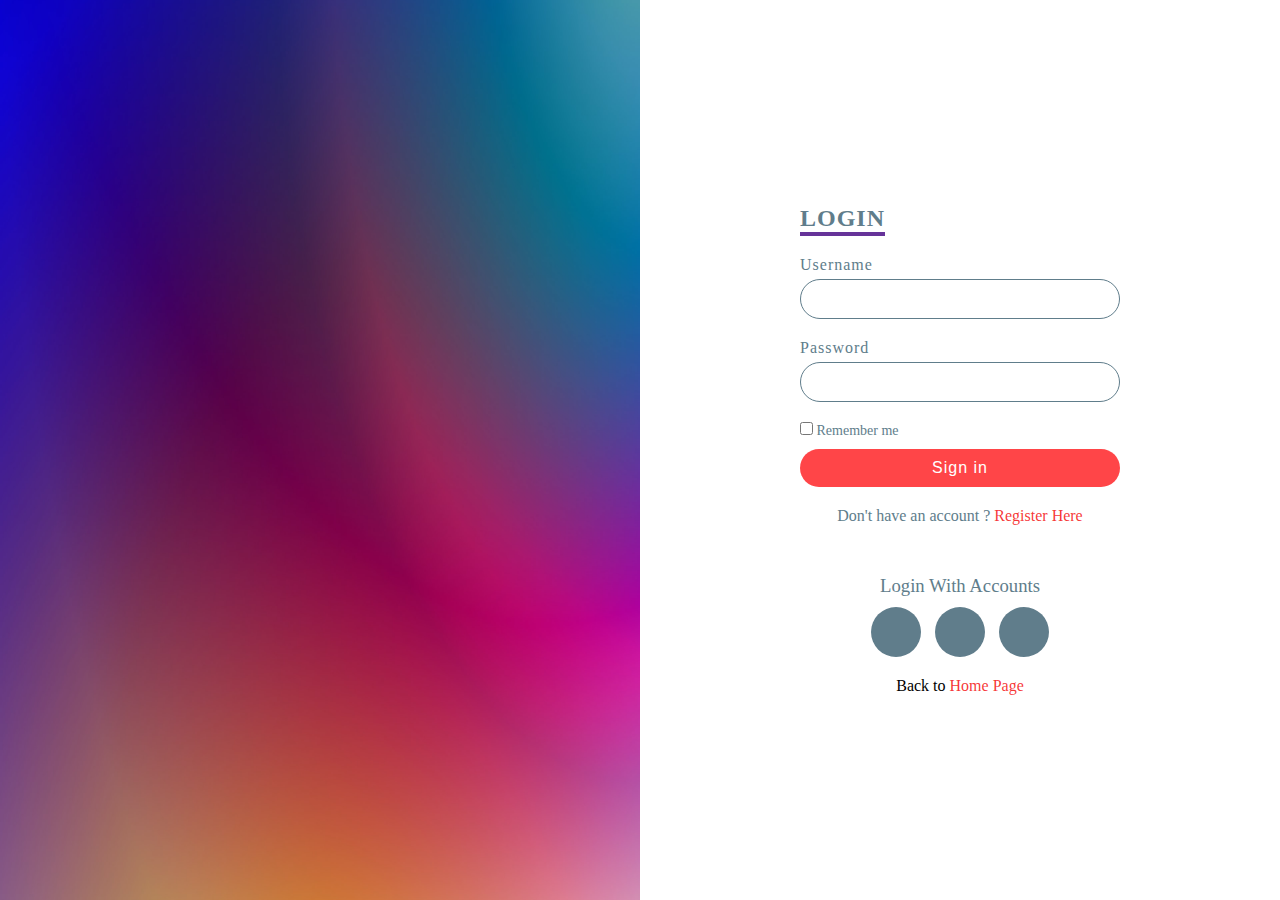
<file: login.html>
<!DOCTYPE html>
<html lang="en">

<head>
    <meta charset="UTF-8">
    <meta http-equiv="X-UA-Compatible" content="IE=edge">
    <meta name="viewport" content="width=device-width, initial-scale=1.0">
    <link rel="stylesheet" href="login_style.css">
    <link rel="stylesheet" href="https://cdnjs.cloudflare.com/ajax/libs/font-awesome/6.1.1/css/all.css"
        integrity="sha512-1hsteeq9xTM5CX6NsXiJu3Y/g+tj+IIwtZMtTisemEv3hx+S9ngaW4nryrNcPM4xGzINcKbwUJtojslX2KG+DQ=="
        crossorigin="anonymous" referrerpolicy="no-referrer" />
    <title>Login - Connect with us</title>
</head>

<body>
    <section>
        <div class="imgSec">
            <img src="images/login-bg.jpg" alt="" srcset="">
        </div>
        <div class="logSec">
            <div class="form">
                <h2>Login</h2>
                <form action="">
                    <div class="inputBox">
                        <span>Username</span>
                        <input class="inp" type="text" name="">
                    </div>

                    <div class="inputBox">
                        <span>Password</span>
                        <input class="inp" type="password" name="">
                    </div>

                    <div class="remember">
                        <label><input class="" type="checkbox" name="" id=""> Remember me</label>
                    </div>

                    <div class="inputBox">
                        <input class="inp" type="submit" value="Sign in" name="">
                    </div>

                    <div class="inputBox">
                        <p>Don't have an account ? <a href="resister.html">Register Here</a></p>
                    </div>
                </form>
                <h3>Login With Accounts</h3>
                <ul class="sci">
                    <li><i class="fa-brands fa-2x fa-google"></i></li>
                    <li><i class="fa-brands fa-2x fa-facebook"></i></li>
                    <li><i class="fa-brands fa-2x fa-twitter"></i></li>
                </ul>

                <p>Back to <a href="index.html">Home Page</a></p>
            </div>
        </div>
    </section>
</body>

</html>
</file>
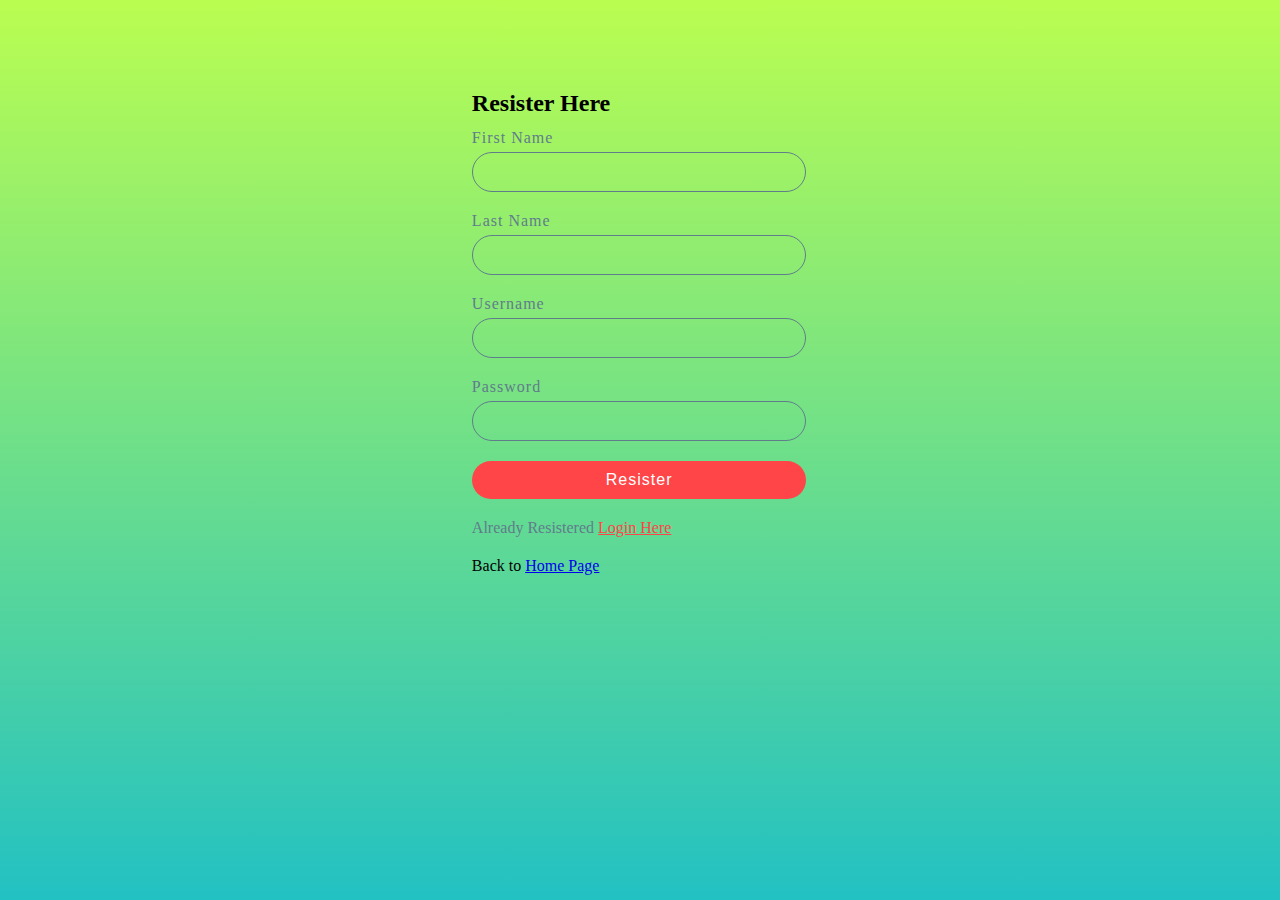
<file: resister.html>
<!DOCTYPE html>
<html lang="en">

<head>
    <meta charset="UTF-8">
    <meta http-equiv="X-UA-Compatible" content="IE=edge">
    <meta name="viewport" content="width=device-width, initial-scale=1.0">
    <link rel="stylesheet" href="login_style.css">
    <link rel="stylesheet" href="https://cdnjs.cloudflare.com/ajax/libs/font-awesome/6.1.1/css/all.css"
        integrity="sha512-1hsteeq9xTM5CX6NsXiJu3Y/g+tj+IIwtZMtTisemEv3hx+S9ngaW4nryrNcPM4xGzINcKbwUJtojslX2KG+DQ=="
        crossorigin="anonymous" referrerpolicy="no-referrer" />
    <title>Login - Connect with us</title>
</head>

<body class="reg-body">
    <section>
        <div class="regSec">
            <div class="reg-form" >
                <h2>Resister Here</h2>
                <form action="">
                    <div class="inputBox">
                        <span>First Name</span>
                        <input class="inp" type="text" name="">
                    </div>
                    <div class="inputBox">
                        <span>Last Name</span>
                        <input class="inp" type="text" name="">
                    </div>
                    <div class="inputBox">
                        <span>Username</span>
                        <input class="inp" type="text" name="">
                    </div>

                    <div class="inputBox">
                        <span>Password</span>
                        <input class="inp" type="password" name="">
                    </div>

                    <div class="inputBox">
                        <input class="inp" type="submit" value="Resister" name="">
                    </div>

                    <div class="inputBox">
                        <p>Already Resistered <a href="login.html">Login Here</a></p>
                    </div>
                </form>
                <p>Back to <a href="index.html">Home Page</a></p>
            </div>
        </div>
    </section>
</body>

</html>
</file>
<file: login_style.css>
*{
    margin: 0;
    padding: 0;
    box-sizing: border-box;
}

section{
    position: relative;
    width: 100%;
    height: 100vh;
    display: flex;
}

.imgSec{
    position: relative;
    width: 50%;
    height: 100%;
}

.imgSec img{
    position: absolute;
    top: 0;
    left: 0;
    width: 100%;
    height: 100%;
    object-fit: cover;
}

.logSec{
    display: flex;
    justify-content: center;
    align-items: center;
    width: 50%;
    height: 100;
}

.form{
    width: 50%;
}

.form h2{
    color: #607d8b;
    font-weight: 600;
    font-size: 1.5em;
    text-transform: uppercase;
    margin-bottom: 20px;
    border-bottom: 4px solid rebeccapurple;
    display: inline-block;
    letter-spacing: 1px;
}

.inputBox{
    margin-bottom: 20px;
}

span{
    font-size: 16px;
    margin-bottom: 5px;
    display: inline-block;
    color: #607d8b;
    font-weight: 300;
    font-size: 16px;
    letter-spacing: 1px;
}

.inp{
    width: 100%;
    padding: 10px 20px;
    outline: none;
    font-weight: 400;
    border: 1px solid #607d8b;
    font-size: 16px;
    letter-spacing: 1px;
    color: #607d8b;
    background: transparent;
    border-radius: 30px;
}

input[type="submit"]{
    background: #ff4548;
    color: #fff;
    outline: none;
    border: none;
    font-weight: 500;
    cursor: pointer;
}

input[type="submit"]:hover{
    background: #f53677;
}

.remember{
    margin-bottom: 10px;
    color: #607d8b;
    font-weight: 400;
    font-size: 14px;
}

.inputBox p{
    color: #607d8b;
}

.inputBox p a{
    color: #ff4548;
}

h3{
    color: #607d8b;
    text-align: center;
    margin: 50px 0 10px;
    font-weight: 500;
}

.sci{
    display: flex;
    justify-content: center;
    align-items: center;
    text-align: center;
}

.form p{
    margin-top: 20px;
    text-align: center;
}

.form p a{
    color: #f40000cd;
    text-decoration: none;
}

.sci li{
    list-style: none;
    width: 50px;
    height: 50px;
    display: flex;
    justify-content: center;
    align-items: center;
    background: #607d8b;
    border-radius: 50%;
    margin: 0 7px;
    cursor: pointer;
}

.sci li:hover{
    background: #ff4548;
}

.sci li i{
    transform: scale(0.5);
    filter: invert(1);
}

.reg-body{
    background: rgb(34,193,195);
background: linear-gradient(0deg, rgba(34,193,195,1) 0%, rgba(172,253,45,0.829656862745098) 100%);
}

.regsec{
    width: 100%;
}

.reg-form{
    position: absolute;
    top: 10%;
    right: 37%;
}

.reg-form h2{
    margin-bottom: 12px;
}

@media (max-width: 768px){
    .imgSec{
        position: absolute;
        top: 0;
        left: 0;
        width: 100%;
        height: 100%;
    }

    .logSec{
        display: flex;
        justify-content: center;
        align-items: center;
        width: 100%;
        height: 100%;
        z-index: 1;
    }

    .form{
        width: 100%;
        padding: 40px;
        background: rgb(255, 255, 255 / 0.9);
        margin: 40px;
    }
}
</file>
